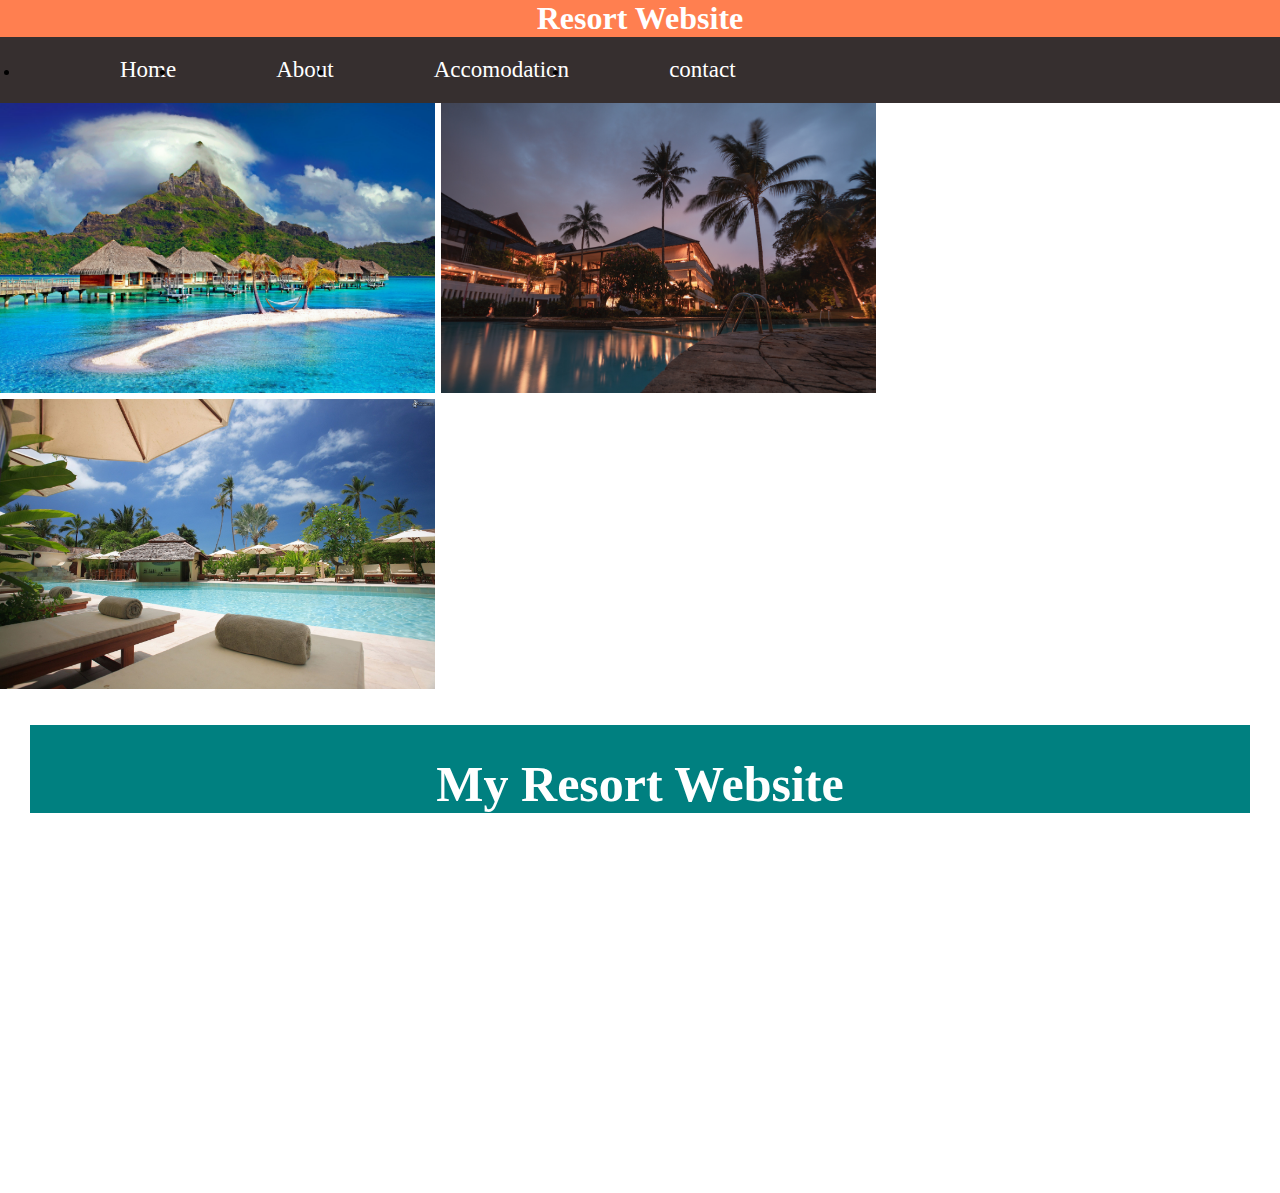
<file: index.html>
<!DOCTYPE html>
<html lang="en">
<head>
    <meta charset="UTF-8">
    <meta http-equiv="X-UA-Compatible" content="IE=edge">
    <meta name="viewport" content="width=device-width, initial-scale=1.0">
    <title>Resort-Website</title>
    <link rel="stylesheet" href="css/styles.css">
</head>
<body>
<!-- <Heading srction start -->
    <h1>Resort Website</h1>
    <!-- Heading section ends -->

    <!-- Links starts -->
    <ul>
        <li><a href="index.html">Home</a></li>
        <li><a href="about.html">About</a></li>
        <li><a href="accomodation.html">Accomodation</li>
            <li><a href=contact.html>contact</li>

    </ul>
    <!-- Links ends -->
    <img src="img/pexels-julius-silver-753626.jpg" alt="">
    <img src="img/pexels-pixabay-258154.jpg" alt="">
    <img src="img/pexels-thorsten-technoman-338504.jpg" alt="">

    <!-- Showcase section starts -->
    <h2> My Resort Website</h2>
    <p>Lorem ipsum dolor sit, amet consectetur adipisicing elit. Error modi deserunt, ea a voluptas sunt, quas quod aut, reprehenderit dicta minus repellat repellendus! Soluta harum odit nam quas, laudantium dolorum!</p>

    <p>Lorem ipsum dolor sit amet consectetur adipisicing elit. Alias aperiam, nihil ullam distinctio nemo similique accusantium molestias incidunt ad quos, assumenda eius. Reiciendis at iste provident perferendis beatae quod explicabo.</p>

    <p>Lorem ipsum, dolor sit amet consectetur adipisicing elit. Enim, sint aliquam. Quidem doloremque cum, expedita cupiditate natus vero blanditiis voluptatem unde architecto tempore nihil harum delectus ducimus sequi quisquam illo.</p>

    <p>Lorem ipsum dolor sit amet consectetur adipisicing elit. Libero, accusantium sint aspernatur labore commodi, officia beatae omnis nostrum tempore cupiditate esse alias asperiores tempora? Voluptate perspiciatis ex aperiam suscipit vel.</p>

    <p>Lorem ipsum dolor sit amet consectetur adipisicing elit. Ipsum fugit quae itaque incidunt sed ratione porro velit facilis aspernatur ad explicabo cumque aliquid, tempora placeat maxime unde dolor quasi expedita.</p>
        <!-- showcase section ends -->
</body>
</html>
</file>
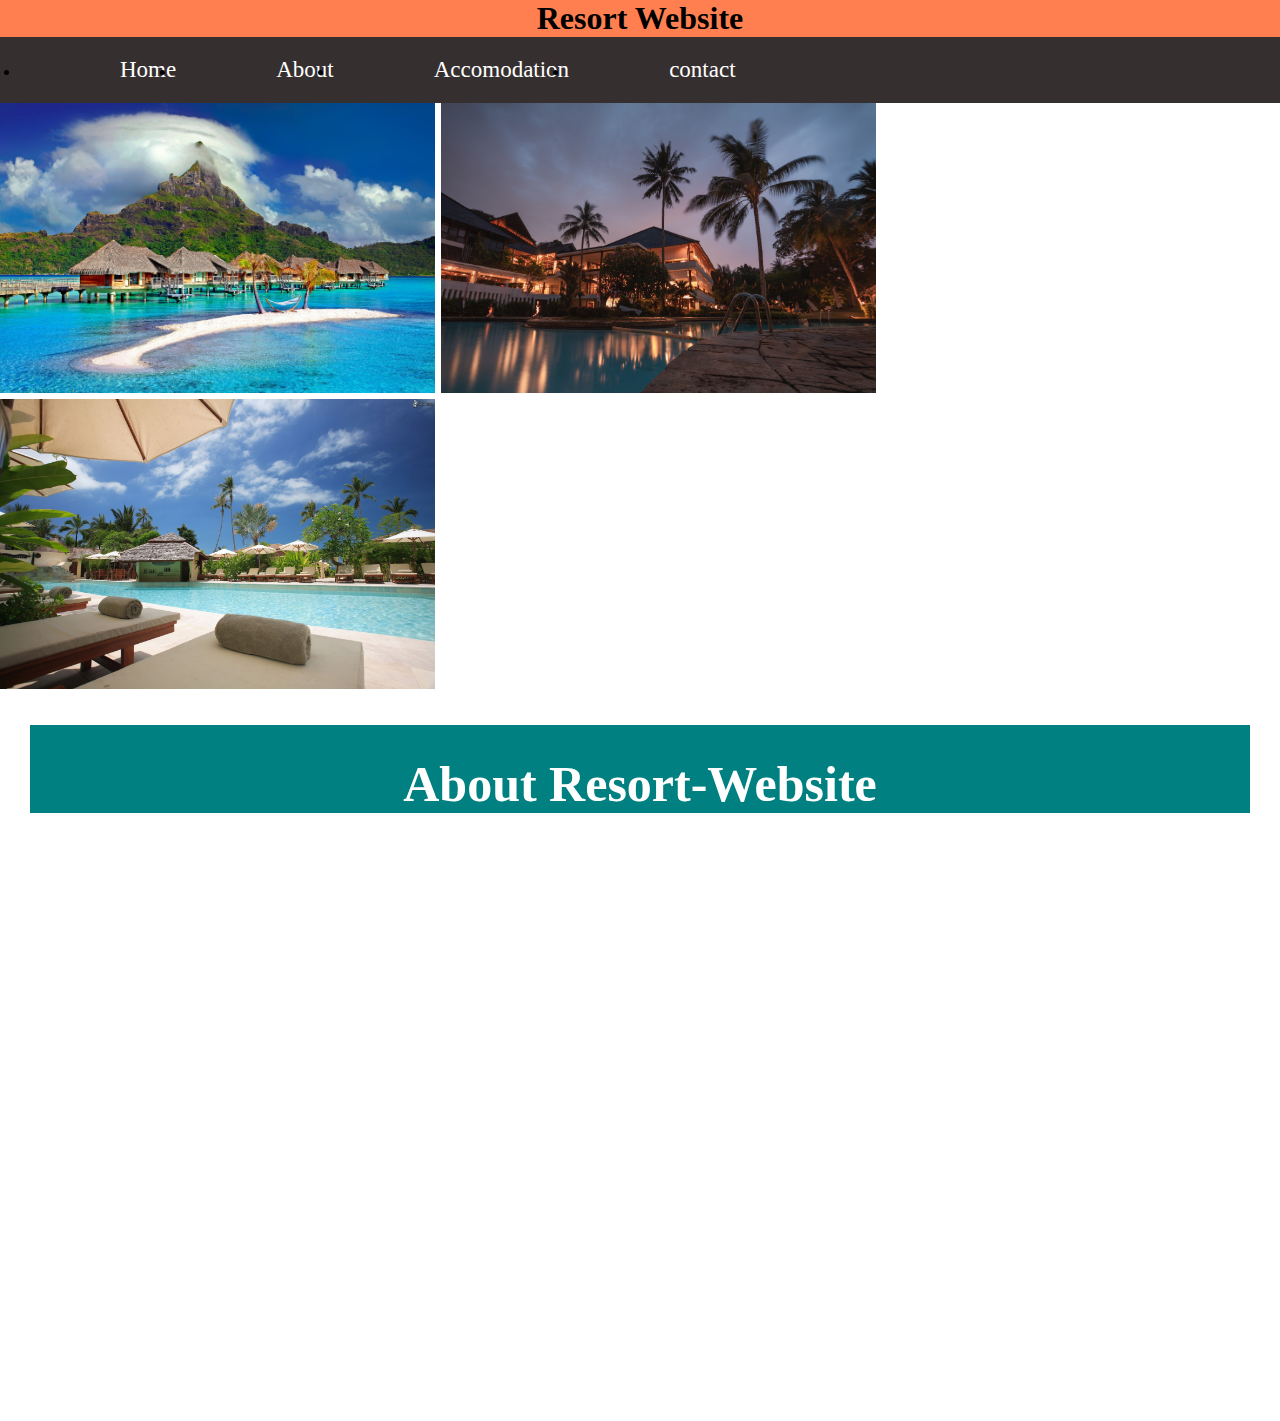
<file: about.html>
<!DOCTYPE html>
<html lang="en">
<head>
    <meta charset="UTF-8">
    <meta http-equiv="X-UA-Compatible" content="IE=edge">
    <meta name="viewport" content="width=device-width, initial-scale=1.0">
    <title>About Resort Website</title>
    <link rel="stylesheet" href="css/about.css">

</head>
<body>
    <!-- <Heading srction start -->
        <h1>Resort Website</h1>
        <!-- Heading section ends -->
    
        <!-- Links starts -->
        <ul>
            <li><a href="index.html">Home</a></li>
            <li><a href="about.html">About</a></li>
            <li><a href="accomodation.html">Accomodation</li>
                <li><a href=contact.html>contact</li>
    
        </ul>
        <!-- Links ends -->
        <img src="img/pexels-julius-silver-753626.jpg" alt="">
        <img src="img/pexels-pixabay-258154.jpg" alt="">
        <img src="img/pexels-thorsten-technoman-338504.jpg" alt="">

        <h2>About Resort-Website</h2>
        <p>Lorem, ipsum dolor sit amet consectetur adipisicing elit. Voluptates quas in laboriosam, possimus earum commodi ea. Error asperiores ut consequuntur, possimus, neque vel voluptate molestias cupiditate assumenda doloremque alias fugiat!</p>
        <p>Lorem ipsum dolor sit amet consectetur adipisicing elit. Consectetur dolore consequatur id maxime debitis quibusdam dicta, veritatis labore nesciunt, unde tenetur autem temporibus in vero, eius soluta dolores dolorem praesentium.</p>
        <p>Lorem ipsum dolor sit amet, consectetur adipisicing elit. Perferendis saepe molestias quam magni doloribus sequi unde, reiciendis iure voluptatem omnis. Tempore facere itaque beatae modi sed explicabo distinctio aperiam consectetur.</p>
        <p>Lorem ipsum dolor sit amet consectetur adipisicing elit. Quaerat molestias tempora explicabo animi delectus a eaque voluptatum ea. Deserunt dolore quas hic eaque architecto, officiis saepe possimus obcaecati tempora explicabo.</p>
        <p>Lorem ipsum dolor sit amet consectetur adipisicing elit. Nihil molestiae sequi officiis numquam, at qui, quae consequatur cum rerum dolor sapiente minima et, doloribus recusandae iste distinctio minus similique neque!</p>
        <p>Lorem, ipsum dolor sit amet consectetur adipisicing elit. Perspiciatis dignissimos tenetur voluptates possimus tempore minus soluta. Odio officiis itaque sapiente iste! Quidem optio nihil enim, dolor fugit voluptatem nobis nam.</p>
        <p>Lorem ipsum dolor sit amet consectetur adipisicing elit. Voluptatum cupiditate odio delectus, necessitatibus suscipit id, modi porro obcaecati, iste hic temporibus placeat quaerat? Ex modi id dolorem, aliquam tenetur mollitia.</p>
        <p>Lorem ipsum, dolor sit amet consectetur adipisicing elit. Vero unde ratione distinctio sapiente architecto, incidunt non, molestias quos excepturi asperiores nesciunt in. Id dicta eum repellat voluptatum minus provident delectus!</p>

</body>
</html>
</file>
<file: css/styles.css>
h1 {
    text-align: center;
    background-color: coral;
    color: white;
}

*{
    margin: 0;
    padding: 0;
}

img{
    width: 435px;
}

ul{
    background-color: rgb(54, 47, 47);
    display: inline-block;
    display: flex;
    padding: 20px;
}

li {
    padding-left: 100px;
}

a {
    color: white;
    text-decoration: none;
    font-size: 23px;
}

a:hover{
    color: cadetblue;
}
h2 {
 text-align: center;
 background-color: teal;
 color: white;
 font-size: 50px;
 padding-top: 30px;
 margin: 30px;
}
 
 p {
     font-size: 20px;
     margin-left: 30px;
     margin-right: 30px;
     margin-top: 30px;
 }
</file>
<file: css/about.css>
h1{
    text-align: center;
    background-color: coral;
    coloh1r: white;
}

*{
    margin: 0;
    padding: 0;
}

img{
    width: 435px;
}

ul{
    background-color: rgb(54, 47, 47);
    display: inline-block;
    display: flex;
    padding: 20px;
}

li {
    padding-left: 100px;
}

a {
    color: white;
    text-decoration: none;
    font-size: 23px;
}

a:hover{
    color: cadetblue;
}
h2 {
 text-align: center;
 background-color: teal;
 color: white;
 font-size: 50px;
 padding-top: 30px;
 margin: 30px;
}
 
 p {
     font-size: 20px;
     margin-left: 30px;
     margin-right: 30px;
     margin-top: 30px;
 }
</file>
